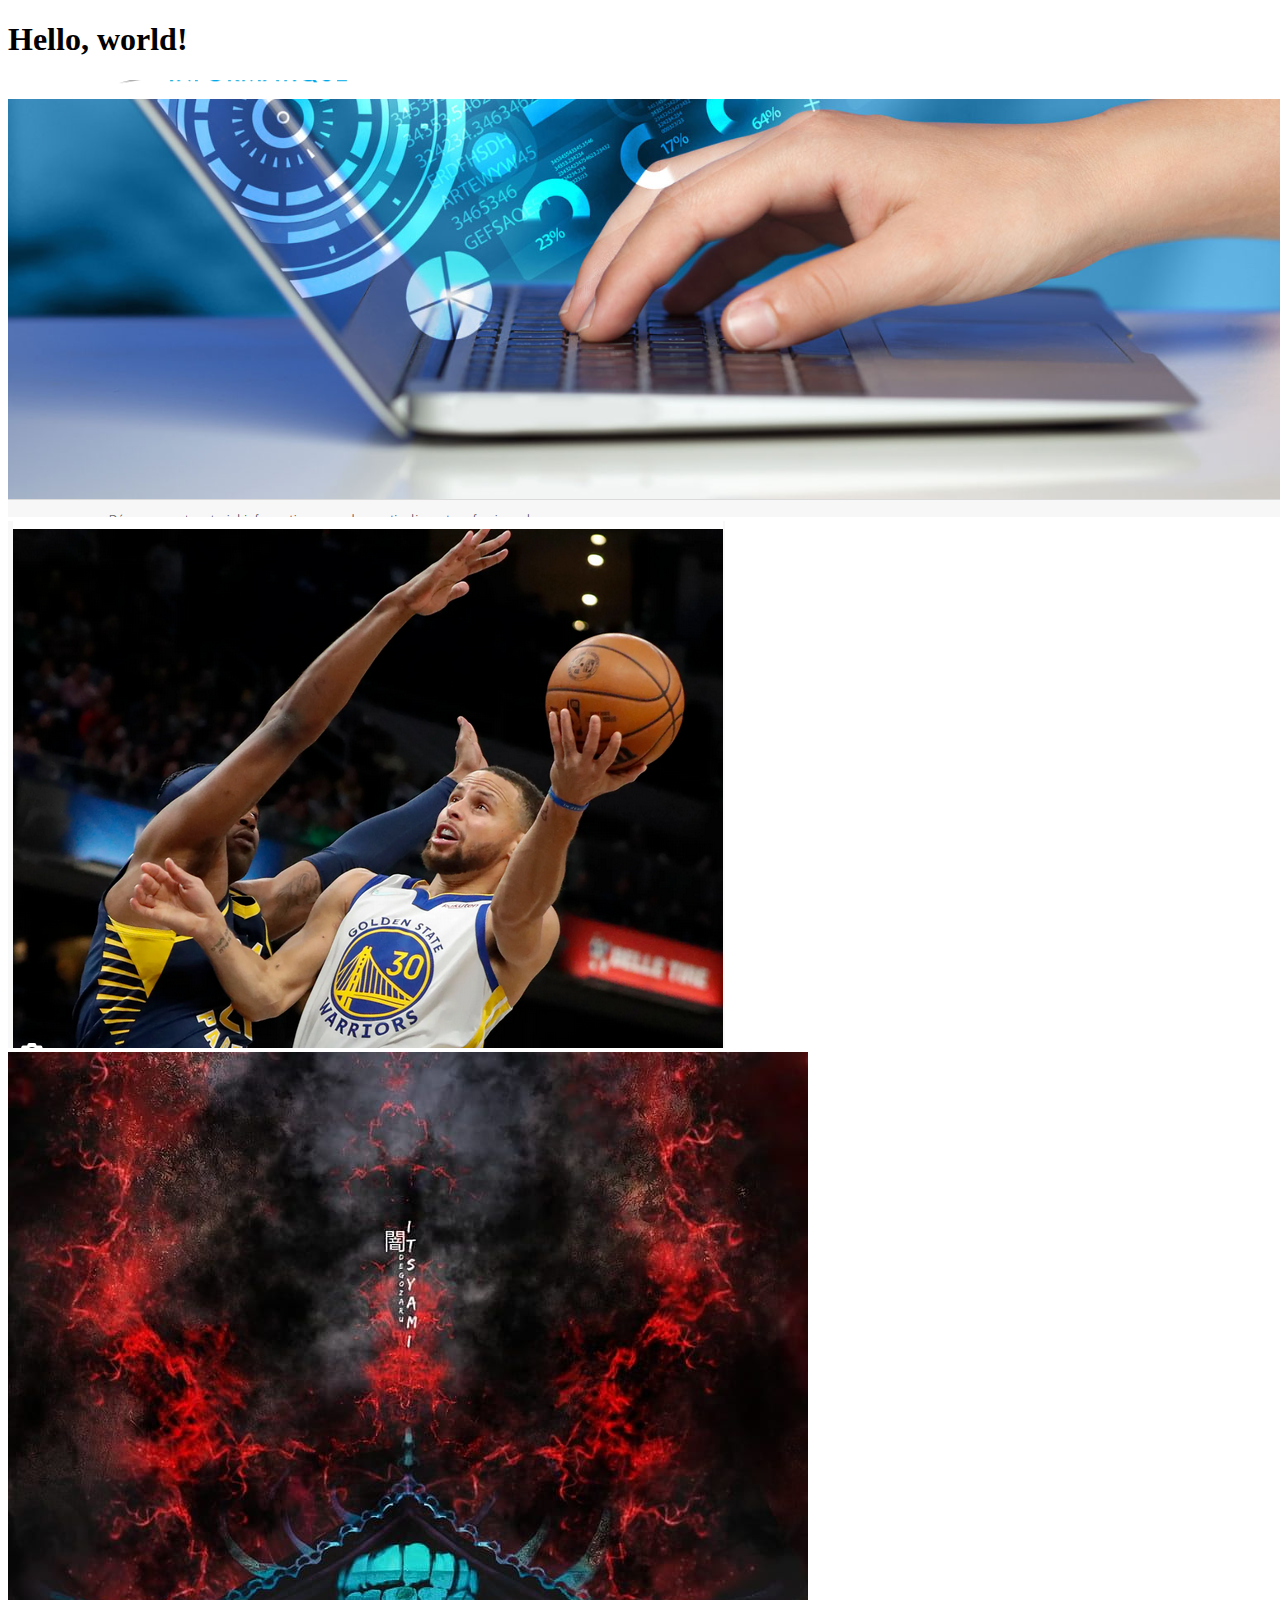
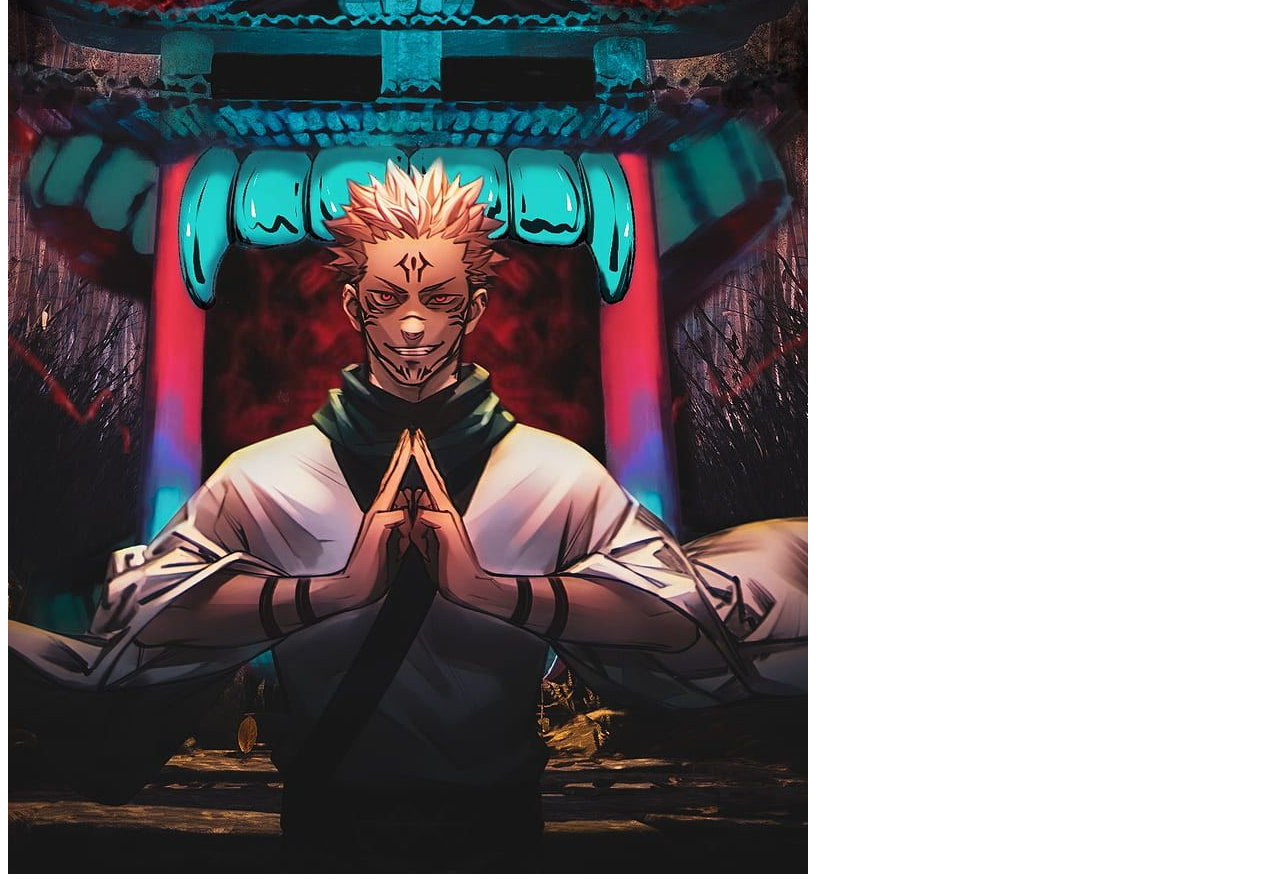
<file: PORTFOLIO/index.html>
<!doctype html>
<html lang="en">
  <head>
    <!-- Required meta tags -->
    <meta charset="utf-8">
    <meta name="viewport" content="width=device-width, initial-scale=1">

    <!-- Bootstrap CSS -->
    <link href="https://cdn.jsdelivr.net/npm/bootstrap@5.0.2/dist/css/bootstrap.min.css" rel="stylesheet" integrity="sha384-EVSTQN3/azprG1Anm3QDgpJLIm9Nao0Yz1ztcQTwFspd3yD65VohhpuuCOmLASjC" crossorigin="anonymous">

    <title>Hello, world!</title>
  </head>
  <body>
    <h1>Hello, world!</h1>
    <div id="carouselExampleSlidesOnly" class="carousel slide" data-bs-ride="carousel">
        <div class="carousel-inner">
          <div class="carousel-item active">
            <img src="info.png" class="d-block w-100" alt="">
          </div>
          <div class="carousel-item">
            <img src="sport.png" class="d-block w-100" alt="">
          </div>
          <div class="carousel-item">
            <img src="suku.png" class="d-block w-100" alt="">
          </div>
        </div>
      </div>

    <!-- Optional JavaScript; choose one of the two! -->

    <!-- Option 1: Bootstrap Bundle with Popper -->
    <script src="https://cdn.jsdelivr.net/npm/bootstrap@5.0.2/dist/js/bootstrap.bundle.min.js" integrity="sha384-MrcW6ZMFYlzcLA8Nl+NtUVF0sA7MsXsP1UyJoMp4YLEuNSfAP+JcXn/tWtIaxVXM" crossorigin="anonymous"></script>

    <!-- Option 2: Separate Popper and Bootstrap JS -->
    <!--
    <script src="https://cdn.jsdelivr.net/npm/@popperjs/core@2.9.2/dist/umd/popper.min.js" integrity="sha384-IQsoLXl5PILFhosVNubq5LC7Qb9DXgDA9i+tQ8Zj3iwWAwPtgFTxbJ8NT4GN1R8p" crossorigin="anonymous"></script>
    <script src="https://cdn.jsdelivr.net/npm/bootstrap@5.0.2/dist/js/bootstrap.min.js" integrity="sha384-cVKIPhGWiC2Al4u+LWgxfKTRIcfu0JTxR+EQDz/bgldoEyl4H0zUF0QKbrJ0EcQF" crossorigin="anonymous"></script>
    -->
  </body>
</html>
</file>
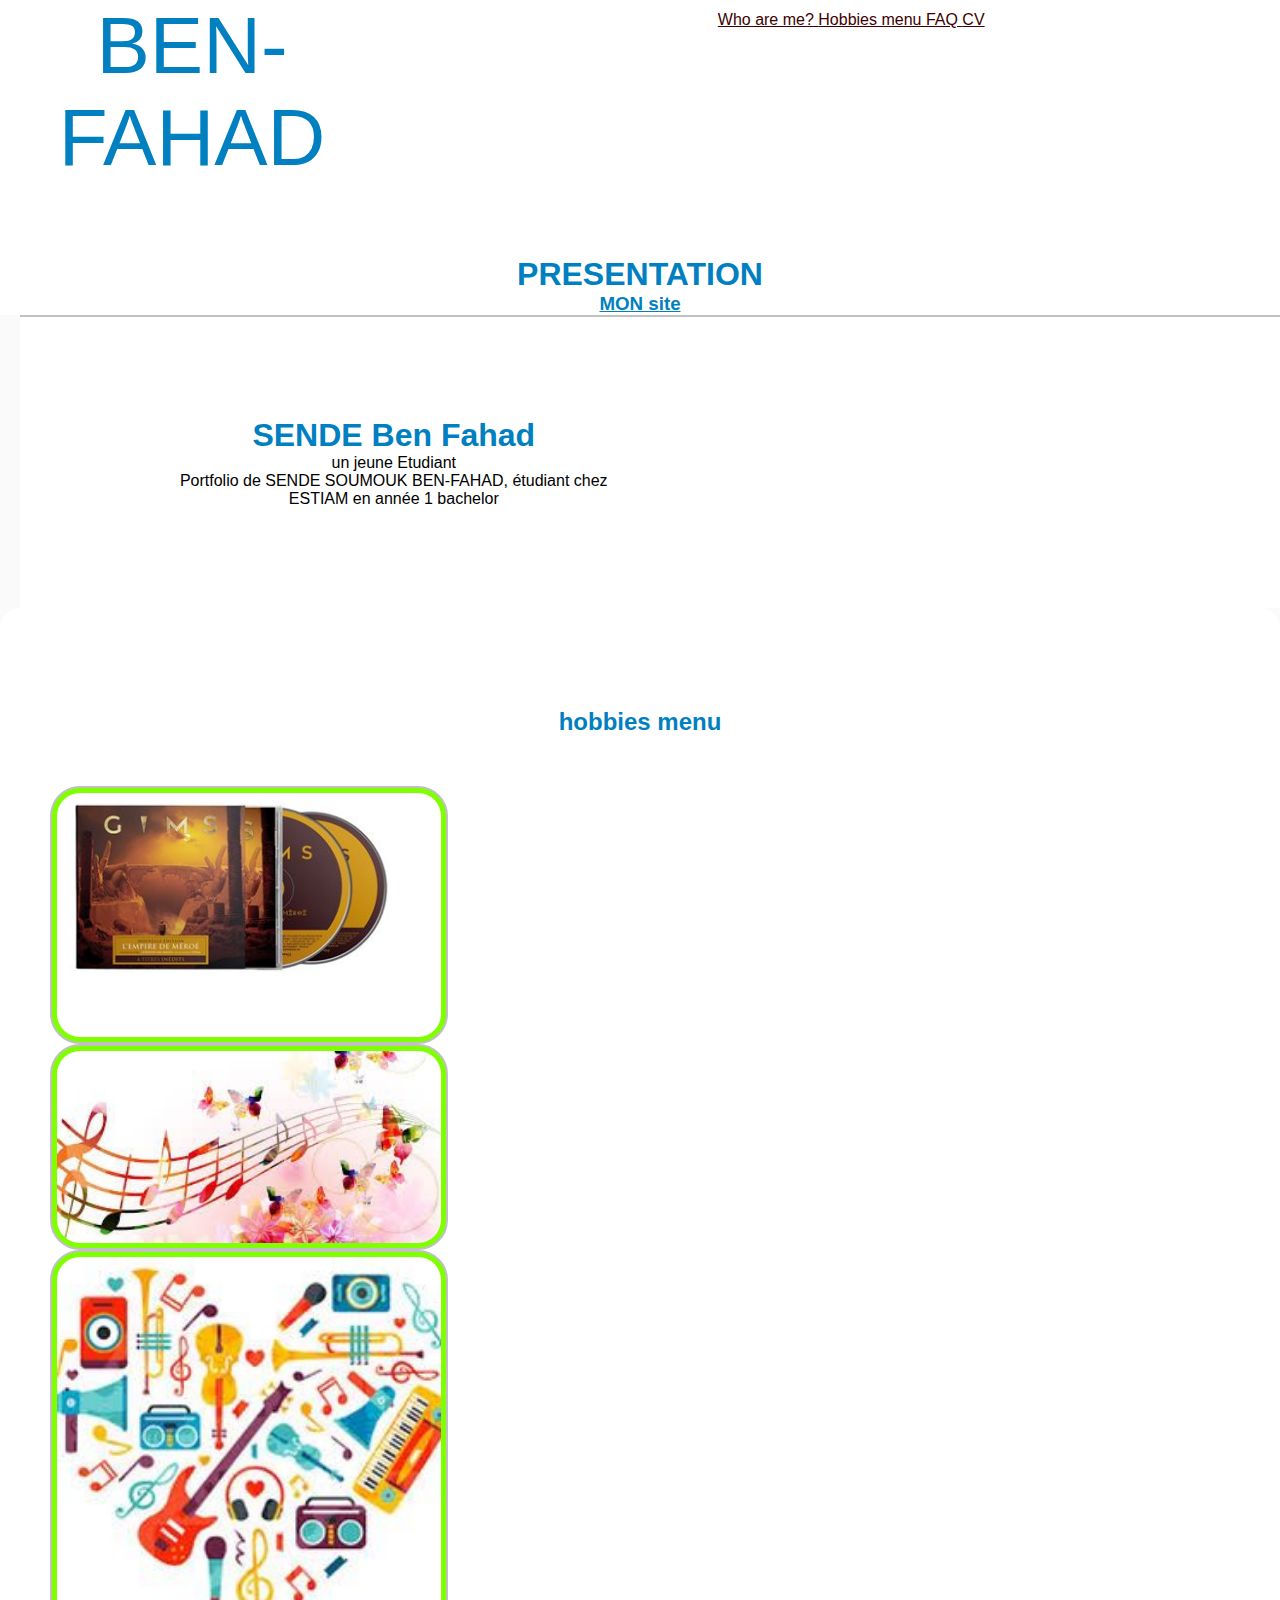
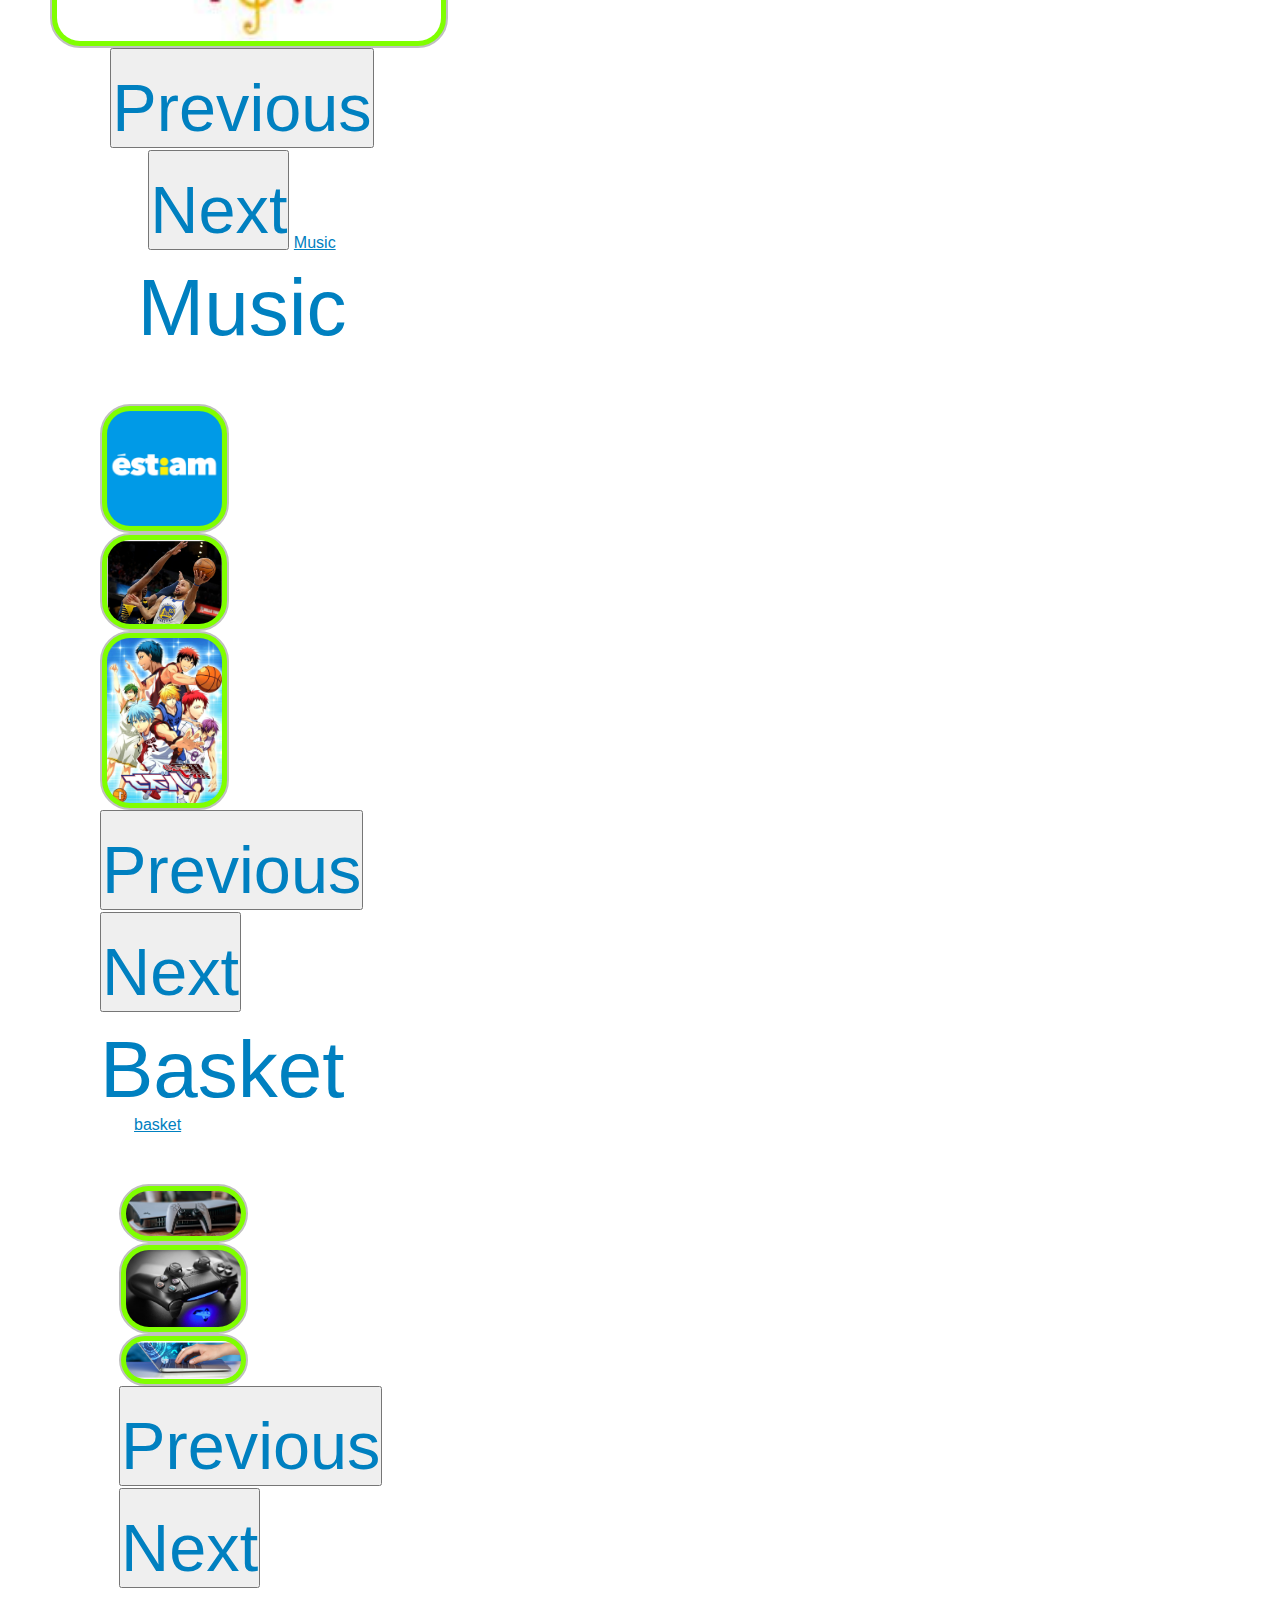
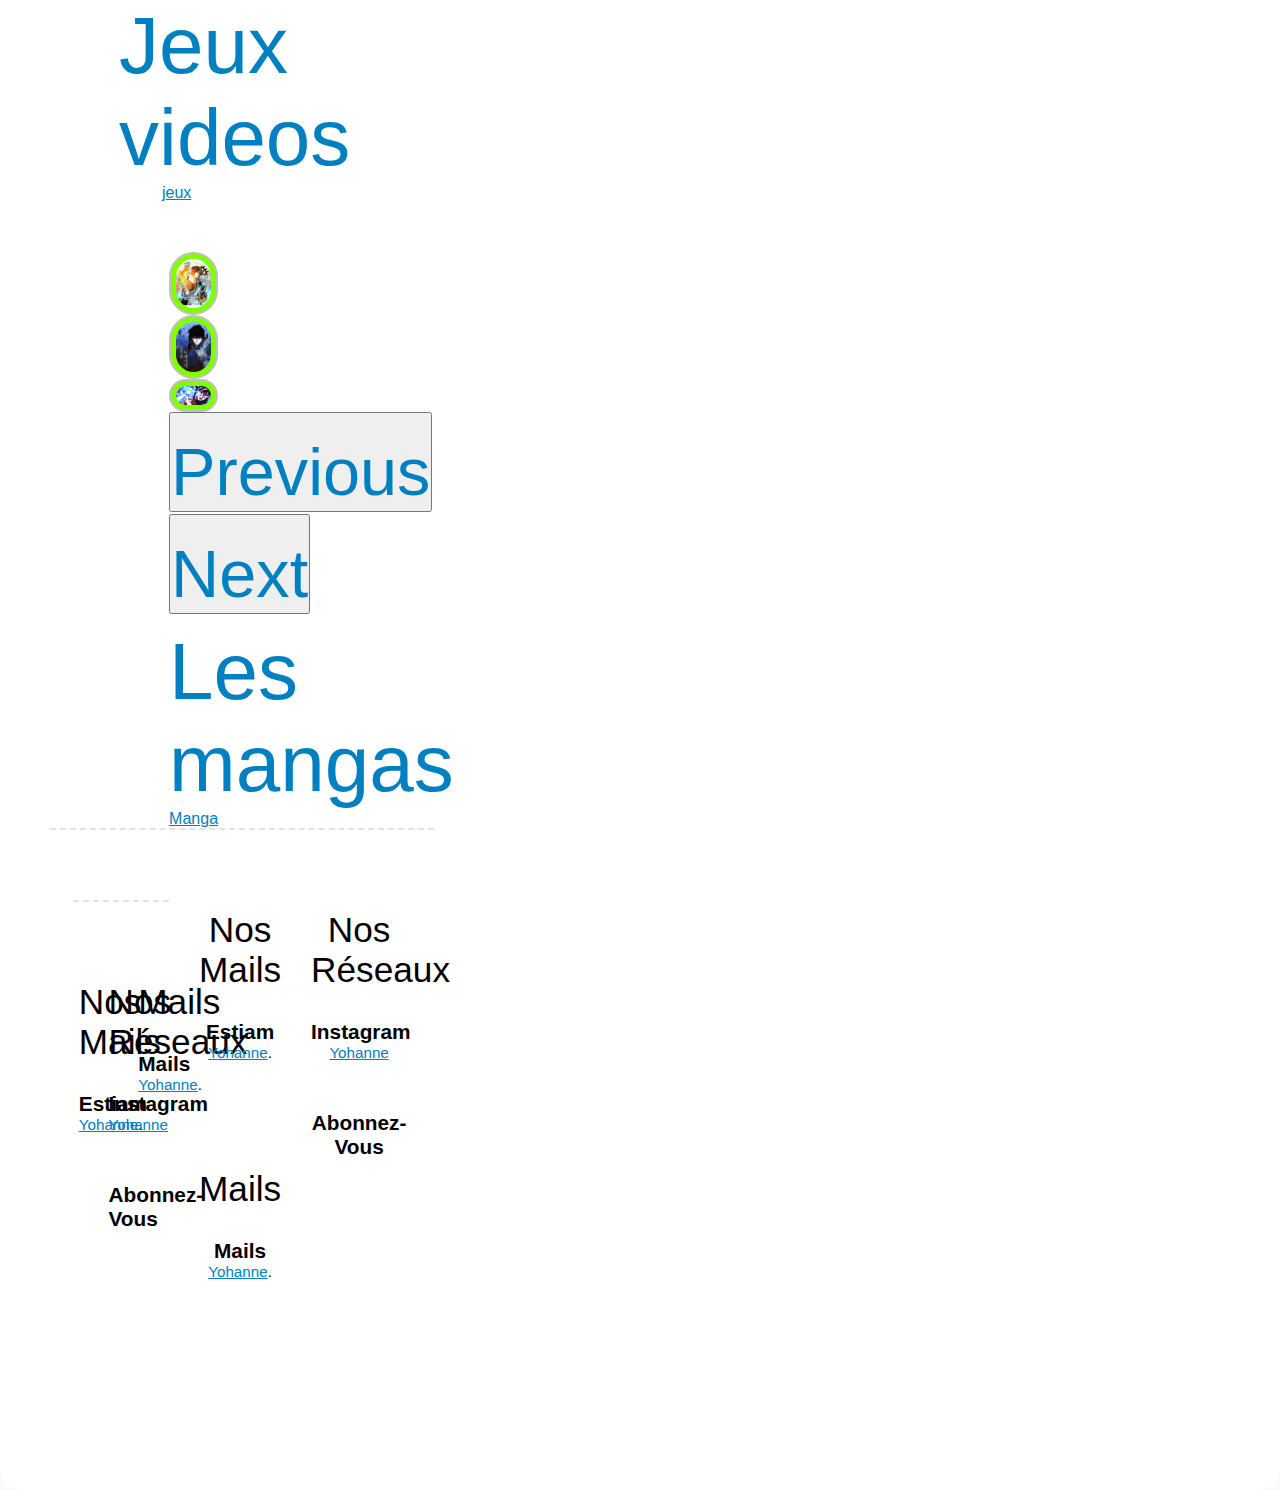
<file: PORTFOLIO/portfolio.html>
<!DOCTYPE html>
<html lang="Fr">

<head>
	<meta charset="UTF-8">
	<meta name="viewport" content="width=device-width, initial-scale=1.0">
	<link rel="icon" type="image/png" sizes="16x16" href="https://play-lh.googleusercontent.com/zi6QgTtIiAnGqQMizfoj2LnE85kzHyZlgTruSzJ7Zw_79NAmB3fhxuDegwxby7P0yw">
	<meta name="viewport" content="width=device-width, initial-scale=1">
	<meta http-equip="X-UA-Compatible" content="ie=edge">
	<title>Portfolio de SENDE </title>
	<link rel="stylesheet" href="portfolio.css">
	<link href="https://cdn.jsdelivr.net/npm/bootstrap@5.0.2/dist/css/bootstrap.min.css" rel="stylesheet" integrity="sha384-EVSTQN3/azprG1Anm3QDgpJLIm9Nao0Yz1ztcQTwFspd3yD65VohhpuuCOmLASjC" crossorigin="anonymous">
</head>

<body>
<div id="logo" onclick="slowScroll('#top')">
       <span>BEN-FAHAD</span>
    </div>
    <div id="about">
	<a href="#" title="Qui suis-je?" onclick="slowScroll('#main')">Who are me?
    </a>
    <a href="#" title="Genre de hobbies" onclick="slowScroll('#overview')">Hobbies menu
    </a>
    <a href="#" title="mes Résaux" onclick="slowScroll('#faq')">FAQ
    </a>
    <a href="CV.html" title="Le lien vers cv"> CV </a>
   
    </div>
<div id="top">
	<h1>PRESENTATION</h1>
  <h3><a href="file:///C:/Users/Mag/Documents/GitHub/BENFAHAD.GITHUB.IO/page%20d'accueille.html"> MON site
  </a></h3>
</div>

<div id="portfolio">
	<div class="intro">
<h2>SENDE Ben Fahad </h2>
<span>un jeune Etudiant</span>
</div>
	<div class="text">
<span> Portfolio de SENDE SOUMOUK BEN-FAHAD, étudiant chez ESTIAM en année 1 bachelor </span>
</div>
</div>
<div id="overview">
	<h2> hobbies menu </h2>
<div class="img">
	<div id="carouselExampleFade" class="carousel slide carousel-fade" data-bs-ride="carousel">
        <div class="carousel-inner">
          <div class="carousel-item active">
            <img src="music.png" class="mw-100" alt="...">
          </div>
          <div class="carousel-item">
            <img src="hit.png" class="mw-100" alt="...">
          </div>
          <div class="carousel-item">
            <img src="song.png" class="mw-100" alt="...">
          </div>
        </div>
        <button class="carousel-control-prev" type="button" data-bs-target="#carouselExampleFade" data-bs-slide="prev">
          <span class="carousel-control-prev-icon" aria-hidden="true"></span>
          <span class="visually-hidden">Previous</span>
        </button>
        <button class="carousel-control-next" type="button" data-bs-target="#carouselExampleFade" data-bs-slide="next">
          <span class="carousel-control-next-icon" aria-hidden="true"></span>
          <span class="visually-hidden">Next</span>
        </button>
	<span>Music</span>
	<a href="http://musicien-intervenant.net/">Music</a>
</div>
<div class="img">
	<div id="carouselExampleFade" class="carousel slide carousel-fade" data-bs-ride="carousel">
        <div class="carousel-inner">
          <div class="carousel-item active">
            <img src="Estiam.png" class="mw-100" alt="...">
          </div>
          <div class="carousel-item">
            <img src="sport.png" class="mw-100" alt="...">
          </div>
          <div class="carousel-item">
            <img src="basket.png" class="mw-100" alt="...">
          </div>
        </div>
        <button class="carousel-control-prev" type="button" data-bs-target="#carouselExampleFade" data-bs-slide="prev">
          <span class="carousel-control-prev-icon" aria-hidden="true"></span>
          <span class="visually-hidden">Previous</span>
        </button>
        <button class="carousel-control-next" type="button" data-bs-target="#carouselExampleFade" data-bs-slide="next">
          <span class="carousel-control-next-icon" aria-hidden="true"></span>
          <span class="visually-hidden">Next</span>
        </button>
      </div> 
	<span>Basket</span>
	<a href="http://www.cnrtl.fr/"> basket </a>
</div>
<div class="img">
	<div id="carouselExampleFade" class="carousel slide carousel-fade" data-bs-ride="carousel">
        <div class="carousel-inner">
          <div class="carousel-item active">
            <img src="play.png" class="mw-100" alt="...">
          </div>
          <div class="carousel-item">
            <img src="ps.png" class="mw-100" alt="...">
          </div>
		  <div class="carousel-item">
            <img src="info.png" class="mw-100" alt="...">
          </div>
        </div>
        <button class="carousel-control-prev" type="button" data-bs-target="#carouselExampleFade" data-bs-slide="prev">
          <span class="carousel-control-prev-icon" aria-hidden="true"></span>
          <span class="visually-hidden">Previous</span>
        </button>
        <button class="carousel-control-next" type="button" data-bs-target="#carouselExampleFade" data-bs-slide="next">
          <span class="carousel-control-next-icon" aria-hidden="true"></span>
          <span class="visually-hidden">Next</span>
        </button>
	<span>Jeux videos</span>
	<a href="http://fr.wikipedia.org/"> jeux</a>
</div>
<div class="img">
	<div id="carouselExampleFade" class="carousel slide carousel-fade" data-bs-ride="carousel">
        <div class="carousel-inner">
          <div class="carousel-item active">
            <img src="solo.png" class="d-block w-100" alt="...">
          </div>
          <div class="carousel-item">
            <img src="heart.png" class="d-block w-100" alt="...">
          </div>
		  <div class="carousel-item">
            <img src="Goku.png" class="d-block w-100" alt="...">
          </div>
        </div>
        <button class="carousel-control-prev" type="button" data-bs-target="#carouselExampleFade" data-bs-slide="prev">
          <span class="carousel-control-prev-icon" aria-hidden="true"></span>
          <span class="visually-hidden">Previous</span>
        </button>
        <button class="carousel-control-next" type="button" data-bs-target="#carouselExampleFade" data-bs-slide="next">
          <span class="carousel-control-next-icon" aria-hidden="true"></span>
          <span class="visually-hidden">Next</span>
        </button>
      </div> 
	<span>Les mangas</span>
	<a href="http://www.crunchyroll.com/fr/videos/anime"> Manga</a>
  </div>
</div>

<div id="faq">
	<div id="faq">
		<div>
			<span class="title">Nos Mails</span><br>
			<span class="heading">Estiam</span>
				<p><a href="mailto:ben-fahad.sende-soumouk@estiam.com">Yohanne</a>.</p>
		<span class="heading"></span>
	</div>
<div>
		<span class="title">Nos Réseaux</span><br>
		<span class="heading">Instagram</span>
		<p><a href="https://www.instagram.com/yohanne62/">Yohanne</a></p>
		<span class="heading">Abonnez-Vous</span>
		</div>
		<div>
			<span class="title">Mails</span><br>
			<span class="heading">Mails</span>
						<p><a href="mailto:yohannemeliodas@gmail.com">Yohanne</a>.</p>
		</div>
	</div>
	<div>
		<span class="title">Nos Mails</span><br>
		<span class="heading">Estiam</span>
			<p><a href="mailto:ben-fahad.sende-soumouk@estiam.com">Yohanne</a>.</p>
	<span class="heading"></span>
    </div>
	<div>
	<span class="title">Nos Réseaux</span><br>
	<span class="heading">Instagram</span>
	<p><a href="https://www.instagram.com/yohanne62/">Yohanne</a></p>
	<span class="heading">Abonnez-Vous</span>
	</div>
	<div>
		<span class="title">Mails</span><br>
		<span class="heading">Mails</span>
					<p><a href="mailto:yohannemeliodas@gmail.com">Yohanne</a>.</p>
	</div>
</div>
<script src="https://ajax.googleapis.com/ajax/libs/jquery/3.4.1/jquery.min.js"></script>
<script>
	function slowScroll(id) {
 $('html, body').animate({
 	scrollTop: $(id).offset() .top
}, 500);
}

$(document).on("scroll",function () {
	if($(window).scrollTop() === 0)
		$("header").removeClass("fixed");
	else
		$("header").attr("class", "fixed"); 
});
</script>
			<script src="https://cdn.jsdelivr.net/npm/bootstrap@5.0.2/dist/js/bootstrap.bundle.min.js" integrity="sha384-MrcW6ZMFYlzcLA8Nl+NtUVF0sA7MsXsP1UyJoMp4YLEuNSfAP+JcXn/tWtIaxVXM" crossorigin="anonymous"></script>
    </body>
</html>
</file>
<file: PORTFOLIO/portfolio.css>
@import url('https://fonts.googleapis.com/css?family=Roboto|Suez+One&display=swap');

*{
	margin:0;
	padding:0;
	outline: none;
	color: #0080c0;
}

body, html {
	width: 100%;
	height: 100%;
	
}

body {
	background-color: #fafafa;
	font-family: Trebuchet MS, Helvetica;

}


header {
	width: 100%;
	padding: 10px 0.5% 0px 0.5%;
	float: left;
	position: fixed;
	background-color: 
	color: #000000;
}
header #logo {
	cursor: pointer;
	color: #000000;
}
	
header #logo span {
	font-size: 5em;
	line-height: 45px;
	margin: 100px;
	padding-top: 50px;
   font-family: 'Suez one', serif;
   color: #000000;
 																																														 
}
@media (min-width: 701px) {

#logo {
	float: left;
	width: 30%; 
	font-size: 5em;
	text-align: center;
}
#about {
	float: right;
	width: 67%;
}
}
@media (max-width: 700px) {

#logo {
	margin-top: 15px;
	width: 100%; 
	font-size: 5em;
	text-align: center;
}
#about {
	float: left;
	width: 100%;
}
}
#about {
	text-align: center;
	font-size: 1em;
	line-height: 40px;
	margin-bottom: 10px;
}
#about > a {color: #400000}
#about > a:hover {
	color: #0000ff;
	text-decoration: underline;
}

.fixed {
	background-color: #fff;
	opacity: .5;
	border-bottom: 1px solid silver;
}

header.fixed #logo {
	color: #000000;
}
.fixed #about a {color: #0000ff}
.fixed #about a:hover {color:#ffffff} 

#top {
	width: 100%;
	background-blend-mode: multiply;
	background-color: #ffffff;
	text-align: center;
	color: #0000ff; 
}

#top h1 {
	padding-top: 20%; 
}
#top h3 {
	color: #0000ff;
}


#portfolio {
padding: 100px 20%;
width: 30%;
float: left;
background-color: #ffffff;
border-top: 2px solid silver;
color: #ffffff;
font-size: 1em;
}

@media (min-width: 1401px){
	#Portfolio {
		padding: 100px 20%;
		width: 60;
	}
}
@media (max-width: 1400px) {
	#portfolio {
		padding: 100px 10%;
		width: 80%;
		margin-left: 20px;
		margin-right: 20px;
	}
}
@media (max-width: 700px) {
	#portfolio div {
		width: 98%!important;
		margin-bottom: 20px;
	}
}


#portfolio div {
width: 48%;
margin-right: 10%;
text-align: center;
}
#portfolio h2 {font-size: 2em}
#portfolio span {color:#000000;}



#overview {
float:left;
background-image: 
url(https://million-wallpapers.ru/wallpapers/5/15/525808012098959.jpg);
background-color: #ffffff;
background-blend-mode: multiply;
background-size: cover;
background-attachment: fixed; 
border-radius: 20px;
padding: 100px 0;
width: 100%;
text-align: center;
color: #80ff00;
}

#overview .img {
float: left;
width: 30%;
margin-right: 20px;
margin-left: 50px;
margin-top: 50px;
}

#overview .img:nth-child(odd) {
margin-left: 18%;
}
#overview img {
	background: #80ff00;
	padding: 5px;
	border: 2px solid silver;
	float: left;
	width: 100%;
	max-width: 500px;
	border-radius: 30px;
}
#overview span {
	float: left;
	width: 100%;
	font-size: 5em;
	margin-top: 10px;
}

@media (max-width: 700px) {
	#overview .img {
		width: 80%!important;
		margin-right: 10px;
		margin-left: 10px
		padding-left: 2.5px;
		border-radius: 20px;
	}
}




#faq {
background-color: #fff;
border-top: 2px dashed #e4e3e3;
width: 100%;
float: left;
padding-top: 70px;
padding-bottom: 70px;
}


#faq div {
	width: 25%;
	margin-left: 6%;
	float: left;
}

@media (min-width: 801px) {
	#faq div {
		width: 25%;
		margin-left: 6%;
		float: left;
	}
}

@media (max-width: 80px) {
	#faq div {
		width: 80%;
		margin-left: 10%;
		float: left;
	}
}

#faq .title {
	font-weight: lighter;
	color:#000000;
	margin-bottom: 20px;
	font-size: 2.2em;
}
#faq .heading {
	color: #000000;
	font-size: 1.3em;
	font-weight: bold;
}
#faq p {
	font-family: Arimo, Helvetica, sans-serif;
	-webkit-font-smoothing: antialiased;
	color: #000000;
	font-size: 0.95em;
	margin-bottom: 40px;
}
</file>
